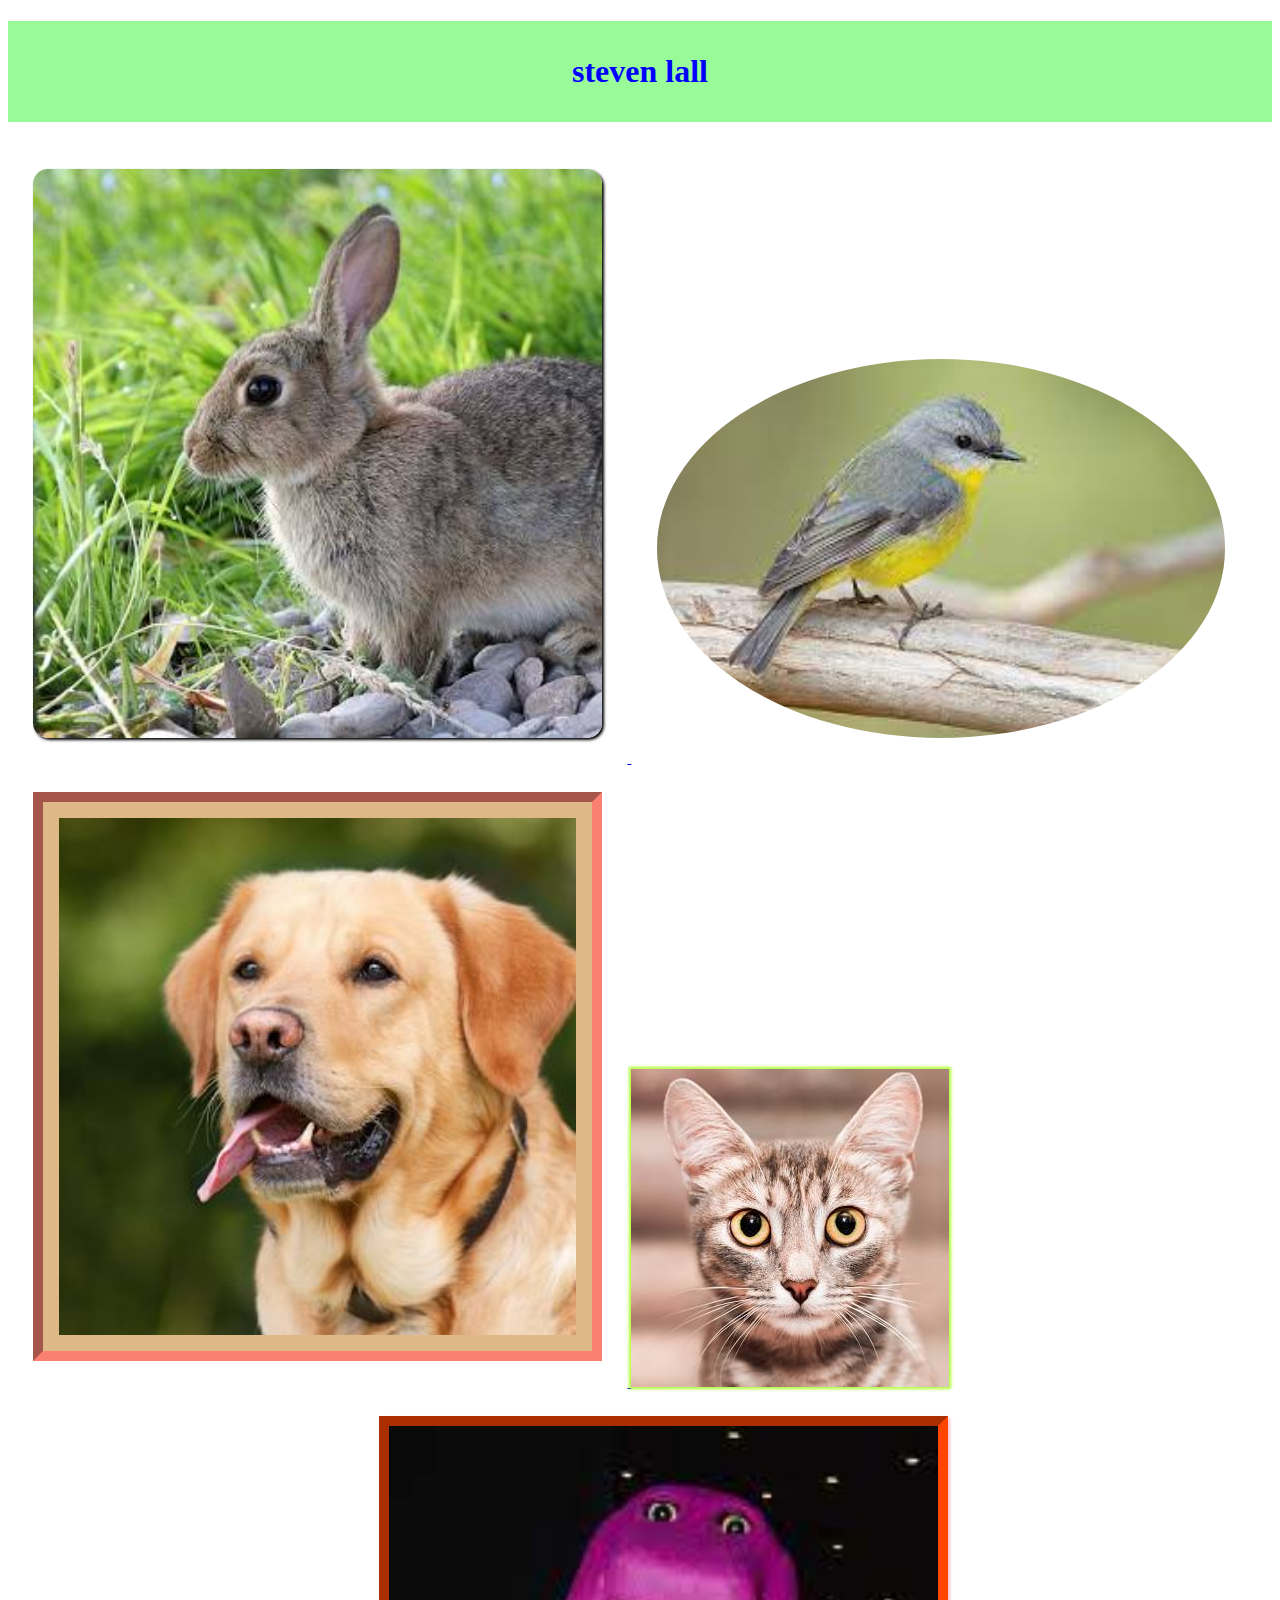
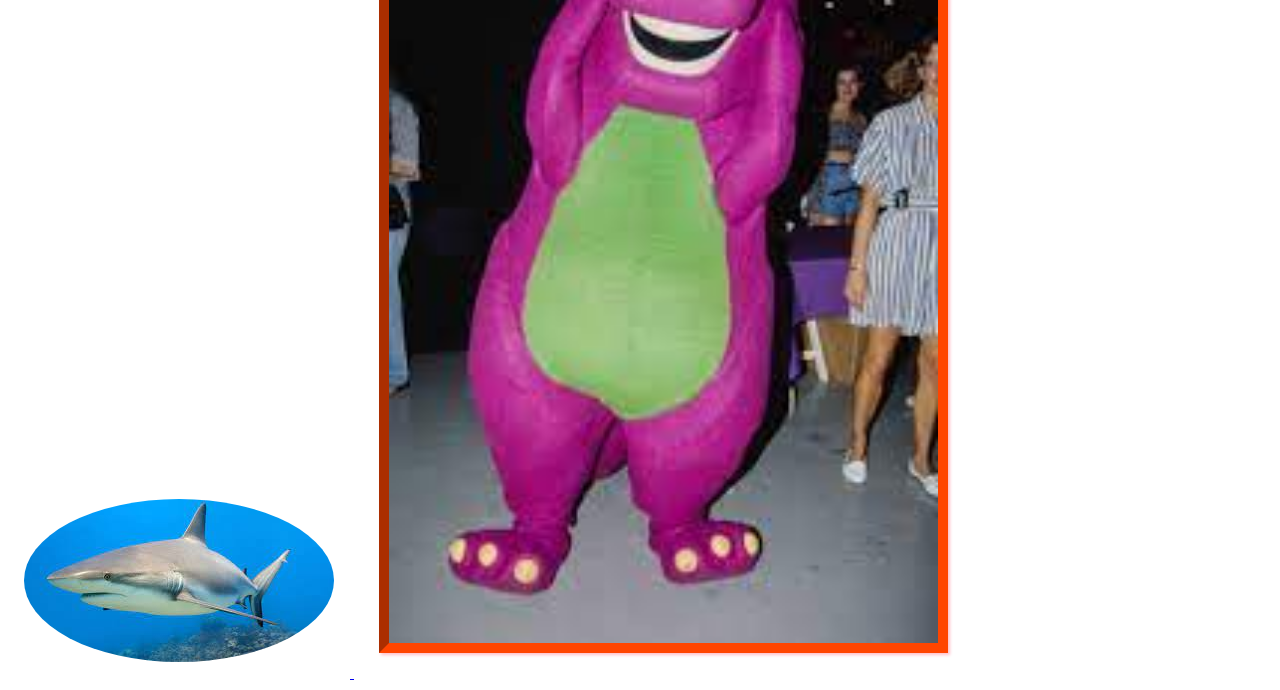
<file: lall_class4/day4.html>
<!DOCTYPE html>
<html lang="en">
<head>
    <meta charset="UTF-8">
    <meta name="viewport" content="width=device-width, initial-scale=1.0">
    <title>steven lall</title>
    <link rel="stylesheet" href="style.css">
</head>
<body>
<h1 class="title">steven lall</h1>
<a href="http://www.qcc.cuny.edu" target="_blank" rel="noopener noreferrer">
    <img src="images/download (1).jpg" alt="image of a bunny" class="image1" srcset="">
</a>
<a href="http://www.target.com" target="_blank" rel="noopener noreferrer"> 
    <img src="images/download (2).jpg" alt="image of a bird" class="image2" srcset=>
</a>
<a href="http://www.bestbuy.com" target="_blank" rel="noopener noreferrer">
    <img src="images/download (4).jpg" alt="image of a dog" class="image3">
</a>
<a href="http://www.minecraft.com" target="_blank" rel="noopener noreferrer">
    <img src="images/download.jpg" alt="image of a cat" class="image4" srcset="">
</a>
<a href="http://www.petsmart.com">
    <img src="images/download (5).jpg" alt=""class="image5">
</a>
<a href="http://www.gamestop.com">
    <img src="images/download (6).jpg" alt=""class="image6">
</a>
</html>
</file>
<file: lall_class4/style.css>
*{box-sizing: border-box;}
.title{
    background-color: palegreen;
    color: blue;
    padding: 1em;
    text-align: center;
}
.image1, .image2, .image3, .image4 .image5, .image6{  
width: 45%;
margin: 2%;
} 
.image1{
    border-radius: 15px;
    box-shadow: 2px 2px 3px black;
}
.image2{
    border-radius: 50%;
}
.image3{
    border: salmon 10px inset;
    padding: 1em;
    background-color: burlywood;
}
.image4{
    box-shadow: 0px 0px 3px 2px greenyellow ;
}
.image5{
    border-radius: 50% ;
    padding: 1em;
}
.image6{
    box-shadow: 2px 2px 3px pink ;
    border: orangered 10px inset ;
}
</file>
